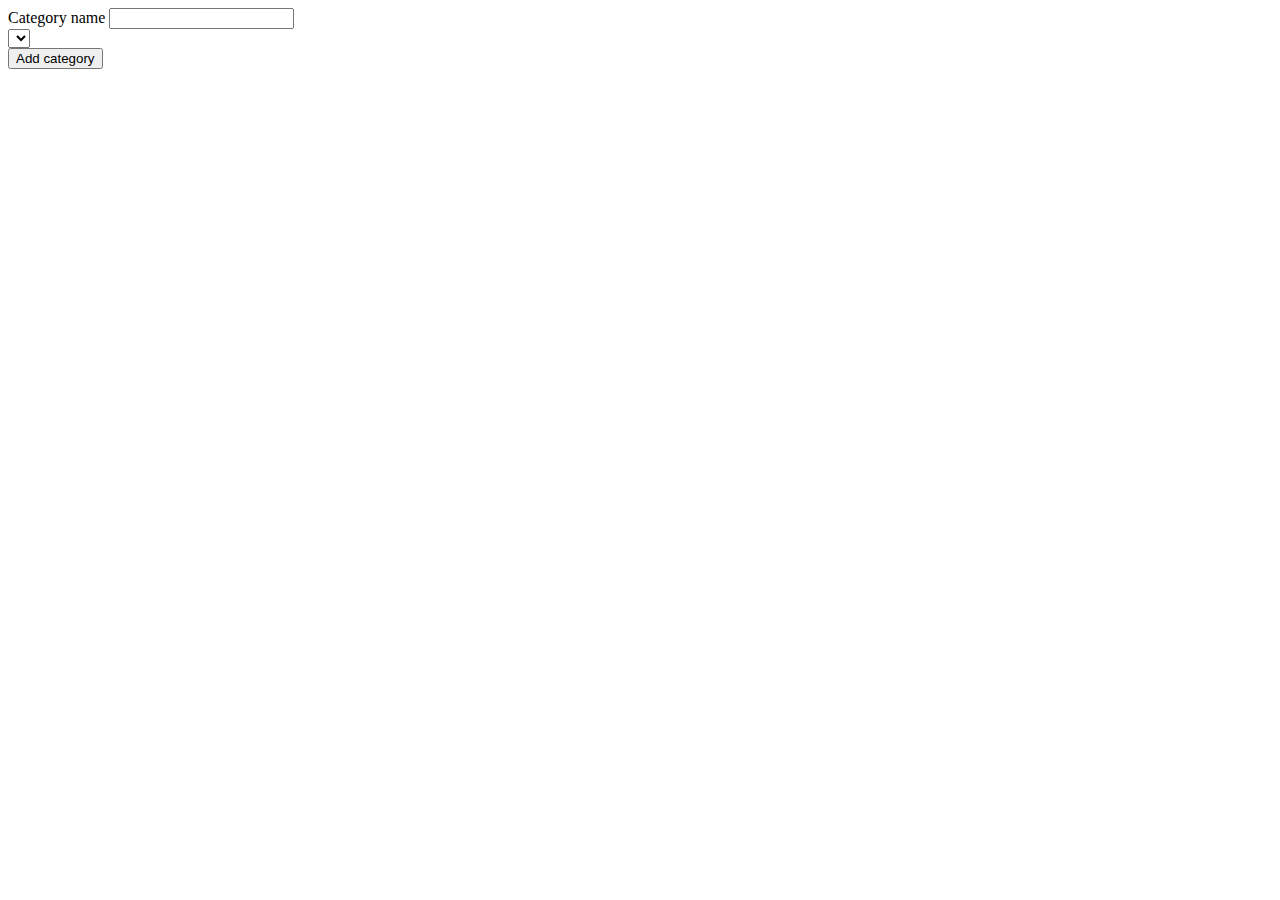
<file: src/main/resources/templates/addCategory.html>
<!DOCTYPE html>
<html lang="en">
<head th:replace="fragments/header.html :: header(title = 'Add a new category')"></head>
<body>
<section class="py-5">
    <div class="container px-4 px-lg-5 mt-4">
        <div class="row">
            <div class="col mb-5">
                <div class="card h-100">
                    <form th:action="@{/admin/addCategory.html}" th:object="${categoryDto}" method="POST">
                        <div class="card-body p-4">
                            <div class="alert alert-danger" role="alert" th:if="${error != null}">
                                <span th:text="${error}"></span>
                            </div>
                            <div class="row">
                                    <label>Category name</label>
                                    <input type="text" class="form-control" th:field="*{name}" required>
                            </div>
                            <div class="row">
                                <select th:field="*{parentCategory}" class="form-select">
                                    <label>Parent category</label>
                                    <option value=""> </option>
                                    <option th:each="category : ${existingCategories}" th:value="${category.getFirst}" th:text="${category.getSecond}">
                                    </option>
                                </select>
                            </div>
                            <div class="card-footer p-4 pt-0 border-top-0 bg-transparent">
                                <button type="submit" class="btn btn-outline-dark mt-auto">Add category</button>
                            </div>
                        </div>
                    </form>
                </div>
            </div>
        </div>
    </div>
</section>
<div th:replace="fragments/footer.html :: footer"></div>
</body>

</html>
</file>
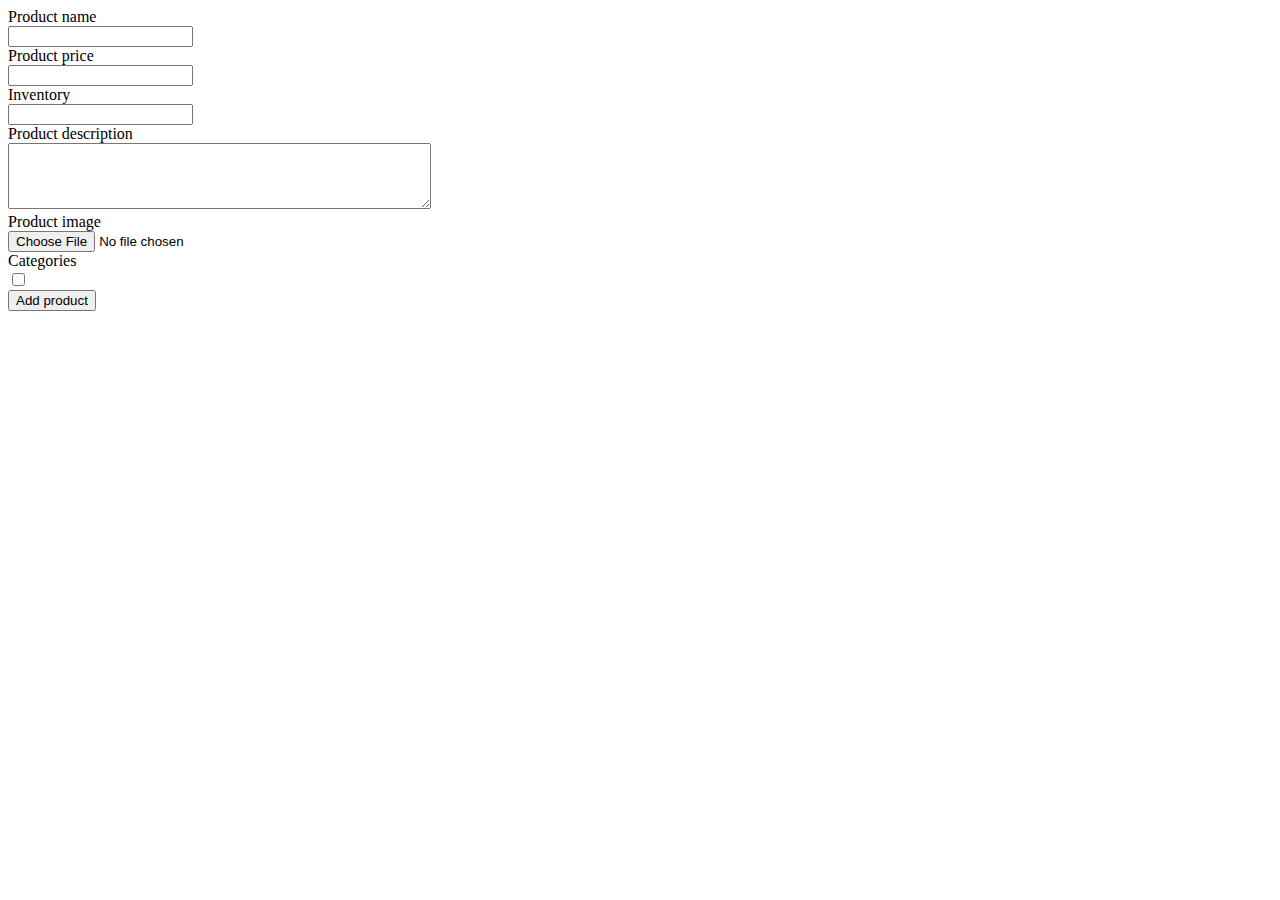
<file: src/main/resources/templates/addProduct.html>
<!DOCTYPE html>
<html lang="en">
<head th:replace="fragments/header.html :: header(title = 'Add a new product')"></head>
<body>
<section class="py-5">
    <div class="container px-4 px-lg-5 mt-4">
        <div class="row">
            <div class="col mb-5">
                <div class="card h-100">
                    <form th:action="@{/admin/addProduct.html}" th:object="${productDto}" method="POST" enctype="multipart/form-data">
                        <div class="card-body p-4">
                            <div class="alert alert-danger" role="alert" th:if="${error != null}">
                                <span th:text="${error}"></span>
                            </div>
                            <div class="row">
                                <div class="col mb-5">
                                    <label for="name">Product name</label>
                                    <div class="input-group">
                                        <input type="text" id="name" class="form-control" th:field="*{name}" required>
                                    </div>
                                </div>
                                <div class="col mb-5">
                                    <label for="price">Product price</label>
                                    <div class="input-group">
                                        <input type="number" class="form-control" id="price" th:field="*{price}" min="0" step="0.01" required>
                                    </div>
                                </div>
                                <div class="col mb-5">
                                    <label for="inventory">Inventory</label>
                                    <div class="input-group">
                                        <input type="number" class="form-control" id="inventory" th:field="*{inventory}" min="0" step="1" required>
                                    </div>
                                </div>
                            </div>
                            <div class="row">
                                <div class="col mb-5">
                                    <label for="description">Product description</label>
                                    <div class="input-group">
                                            <textarea class="form-control" id="description" th:field="*{description}"  rows="4" cols="50" required>
                                            </textarea>
                                    </div>
                                </div>
                            </div>
                            <div class="row">
                                <div class="col mb-5">
                                    <label for="image">Product image</label>
                                    <div class="input-group">
                                        <input type="file" class="form-control" id="image" name="image">
                                    </div>
                                </div>
                            </div>
                            <div class="row">
                                <label>Categories</label>
                                <div class="form-check form-switch" th:each="category : ${allCategories}">
                                    <input type="checkbox" name="categories" class="form-check-input"
                                           th:value="${category.getFirst}"
                                           th:text="${category.getSecond}"
                                           th:field="*{categories}"
                                    />
                                </div>
                            </div>
                            <div class="card-footer p-4 pt-0 border-top-0 bg-transparent">
                                <button type="submit" class="btn btn-outline-dark mt-auto">Add product</button>
                            </div>
                        </div>
                    </form>
                </div>
            </div>
        </div>
    </div>
</section>
<div th:replace="fragments/footer.html :: footer"></div>
</body>

</html>
</file>
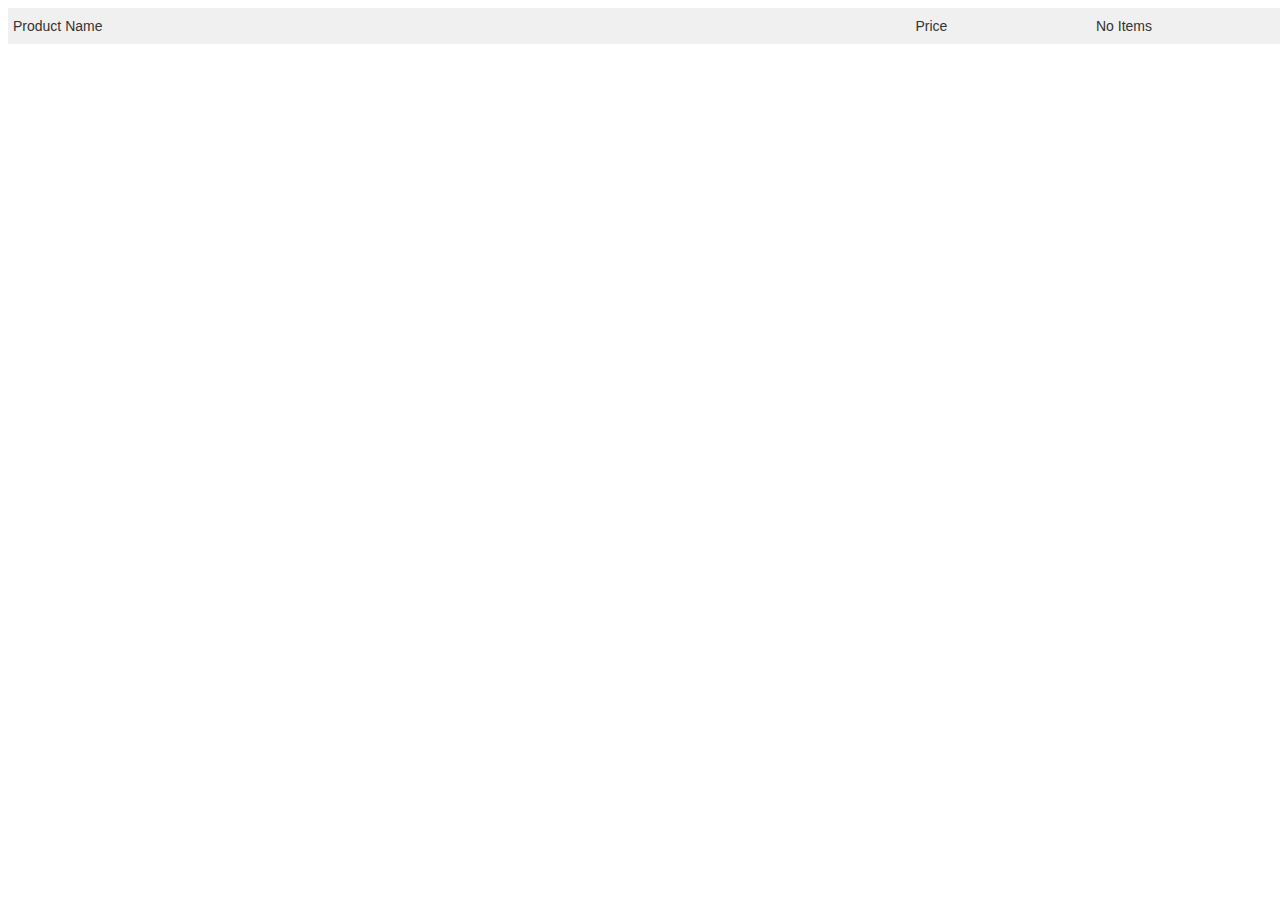
<file: src/main/resources/templates/cart.html>
<!DOCTYPE html>
<html lang="en">
<head th:replace="fragments/header.html :: header(title = 'Homepage')"></head>
<body>
<div th:replace="fragments/navbar.html :: navbar(categories = ${categories})"></div>
<!-- Section-->
<section class="py-5">
    <div class="container px-4 px-lg-5 mt-5">
        <div class="row gx-4 gx-lg-5 row-cols-2 row-cols-md-3 row-cols-xl-4 justify-content-center">
            <style type="text/css">
.tg  {border-collapse:collapse;border-color:#ccc;border-spacing:0;}
.tg td{background-color:#fff;border-color:#ccc;border-style:solid;border-width:0px;color:#333;
  font-family:Arial, sans-serif;font-size:14px;overflow:hidden;padding:10px 5px;word-break:normal;}
.tg th{background-color:#f0f0f0;border-color:#ccc;border-style:solid;border-width:0px;color:#333;
  font-family:Arial, sans-serif;font-size:14px;font-weight:normal;overflow:hidden;padding:10px 5px;word-break:normal;}
.tg .tg-0pky{border-color:inherit;text-align:left;vertical-align:top}
.tg .tg-0lax{text-align:left;vertical-align:top}
.tg .tg-lqy6{text-align:right;vertical-align:top}
</style>
            <table class="tg" style="undefined;table-layout: fixed; width: 1805px">
                <colgroup>
                    <col style="width: 50%">
                    <col style="width: 10%">
                    <col style="width: 20%">
                    <col style="width: 20%">
                </colgroup>
                <thead>
                <tr>
                    <th class="tg-0pky">Product Name</th>
                    <th class="tg-0pky">Price</th>
                    <th class="tg-0pky">No Items</th>
                    <th class="tg-0pky">Total</th>
                </tr>
                </thead>
                <tbody>
                <tr th:each="product : ${products}">
                    <td class="tg-0lax" th:text="${product.getProductName()}"></td>
                    <td class="tg-0lax" th:text="${product.getPrice()}"></td>
                    <td class="tg-0lax" th:text="${product.getNumItems()}"></td>
                    <td class="tg-0lax" th:text="${product.getTotalPrice()}"></td>
                </tr>
                <tr>
                    <td class="tg-lqy6" colspan="3"><strong>Total</strong></td>
                    <td class="tg-0lax"><strong th:text="${total}"></strong></td>
                </tr>
                <tr>
                    <td class="tg-lqy6" colspan="3"></td>
                    <td class="tg-0lax">
                        <form th:action="@{/buy.html}" method="POST">
                        <button class="btn btn-outline-dark" type="submit">
                            <i class="bi-bag-fill me-1"></i>
                            Buy now
                        </button>
                        </form>
                    </td>
                </tr>
                </tbody>
            </table>
        </div>
    </div>
</section>
<div th:replace="fragments/footer.html :: footer"></div>
<div th:replace="fragments/cartScript.html :: cartScript"></div>
</body>
</html>
</file>
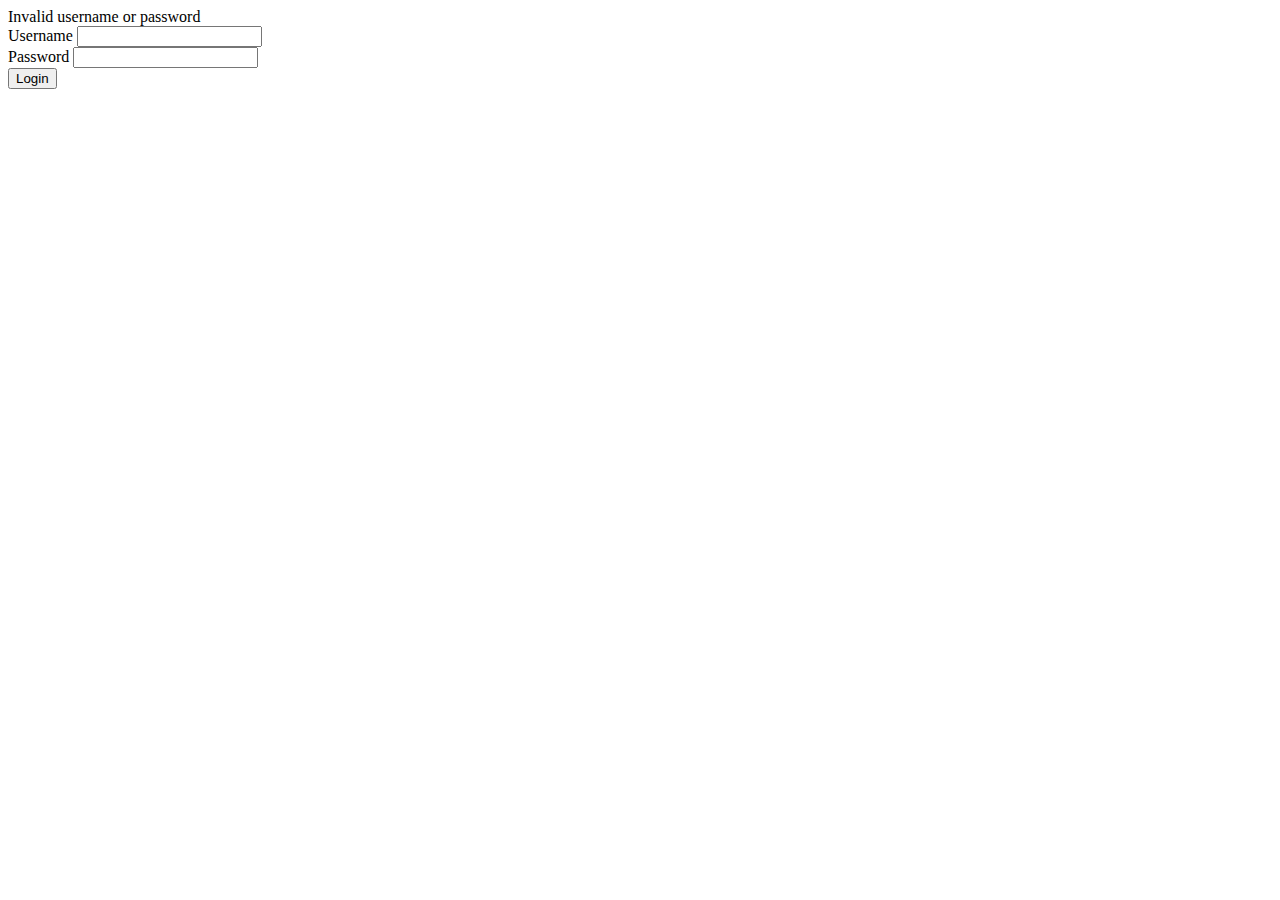
<file: src/main/resources/templates/login.html>
<!DOCTYPE html>
<html lang="en">
<head th:replace="fragments/header.html :: header(title = 'Login page')"></head>
<body>
<section class="py-5">
    <div class="container px-4 px-lg-5 mt-4">
        <div class="row">
            <div class="col mb-5">
                <div class="card h-100">
                    <form th:action="@{/login.html}" th:object="${credentials}" method="POST">
                        <div class="card-body p-4">
                            <div class="row" th:if="${credentials.error}">
                                <span>Invalid username or password</span>
                            </div>
                            <div class="row">
                                <label>Username</label>
                                <input type="text" th:field="*{username}" />
                            </div>
                            <div class="row">
                                <label>Password</label>
                                <input type="password" th:field="*{password}" />
                            </div>
                        </div>
                        <div class="card-footer p-4 pt-0 border-top-0 bg-transparent">
                            <button type="submit" class="btn btn-outline-dark mt-auto">Login</button>
                        </div>
                    </form>
                </div>
            </div>
        </div>
    </div>
</section>
<div th:replace="fragments/footer.html :: footer"></div>
</body>

</html>
</file>
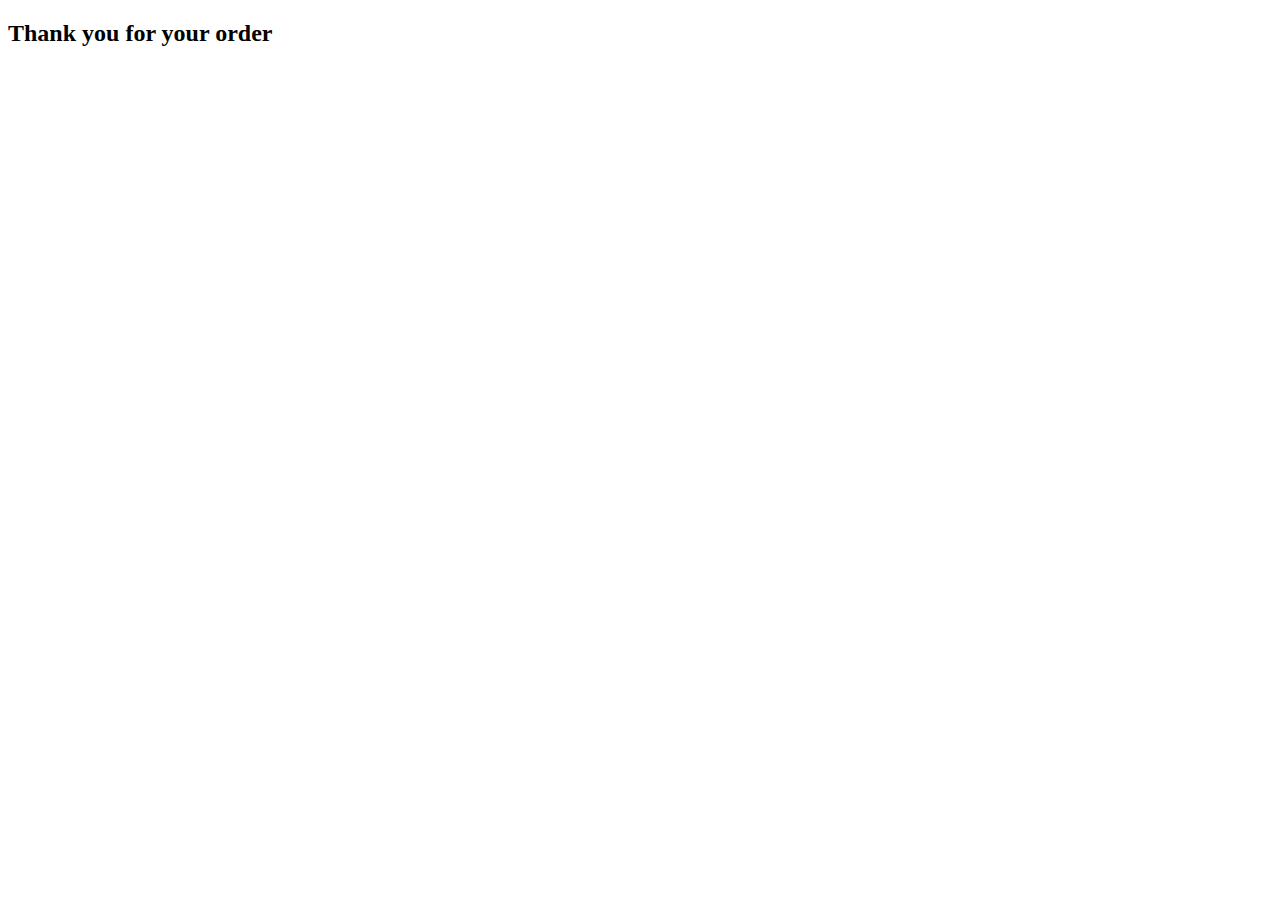
<file: src/main/resources/templates/orderPlaced.html>
<!DOCTYPE html>
<html lang="en">
<head th:replace="fragments/header.html :: header(title = 'Homepage')"></head>
<body>
<div th:replace="fragments/navbar.html :: navbar(categories = ${categories})"></div>
<!-- Section-->
<section class="py-5">
    <div class="container px-4 px-lg-5 mt-5">
        <div class="row gx-4 gx-lg-5 row-cols-2 row-cols-md-3 row-cols-xl-4 justify-content-center">
            <h2>Thank you for your order</h2>
        </div>
    </div>
</section>
<div th:replace="fragments/footer.html :: footer"></div>
<div th:replace="fragments/cartScript.html :: cartScript"></div>
</body>
</html>
</file>
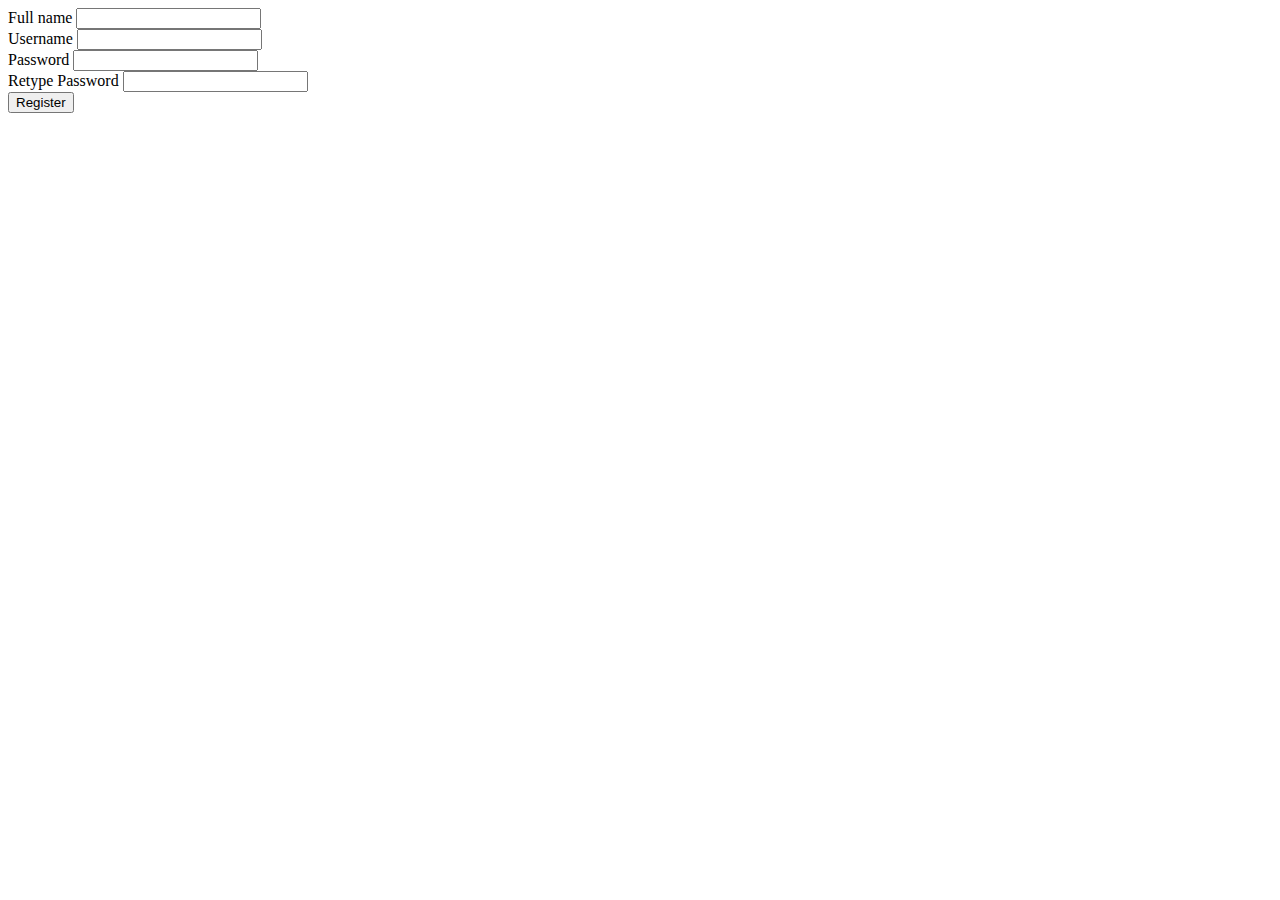
<file: src/main/resources/templates/register.html>
<!DOCTYPE html>
<html lang="en">
<head th:replace="fragments/header.html :: header(title = 'Login page')"></head>
<body>
<section class="py-5">
    <div class="container px-4 px-lg-5 mt-4">
        <div class="row">
            <div class="col mb-5">
                <div class="card h-100">
                    <form th:action="@{/register.html}" th:object="${user}" method="post">
                        <div class="card-body p-4">
                            <div class="row" th:if="${error != null}">
                                <span th:text="${error}"></span>
                            </div>
                            <div class="row">
                                <label>Full name</label>
                                <input type="text"  th:field="*{name}"/>
                            </div>
                            <div class="row">
                                <label>Username</label>
                                <input type="text"  th:field="*{username}"/>
                            </div>
                            <div class="row">
                                <label>Password</label>
                                <input type="password"  th:field="*{password}"/>
                            </div>
                            <div class="row">
                                <label>Retype Password</label>
                                <input type="password"  th:field="*{passwordRe}"/>
                            </div>
                        </div>
                        <div class="card-footer p-4 pt-0 border-top-0 bg-transparent">
                            <button type="submit" class="btn btn-outline-dark mt-auto">Register</button>
                        </div>
                    </form>
                </div>
            </div>
        </div>
    </div>
</section>
<div th:replace="fragments/footer.html :: footer"></div>
</body>

</html>
</file>
